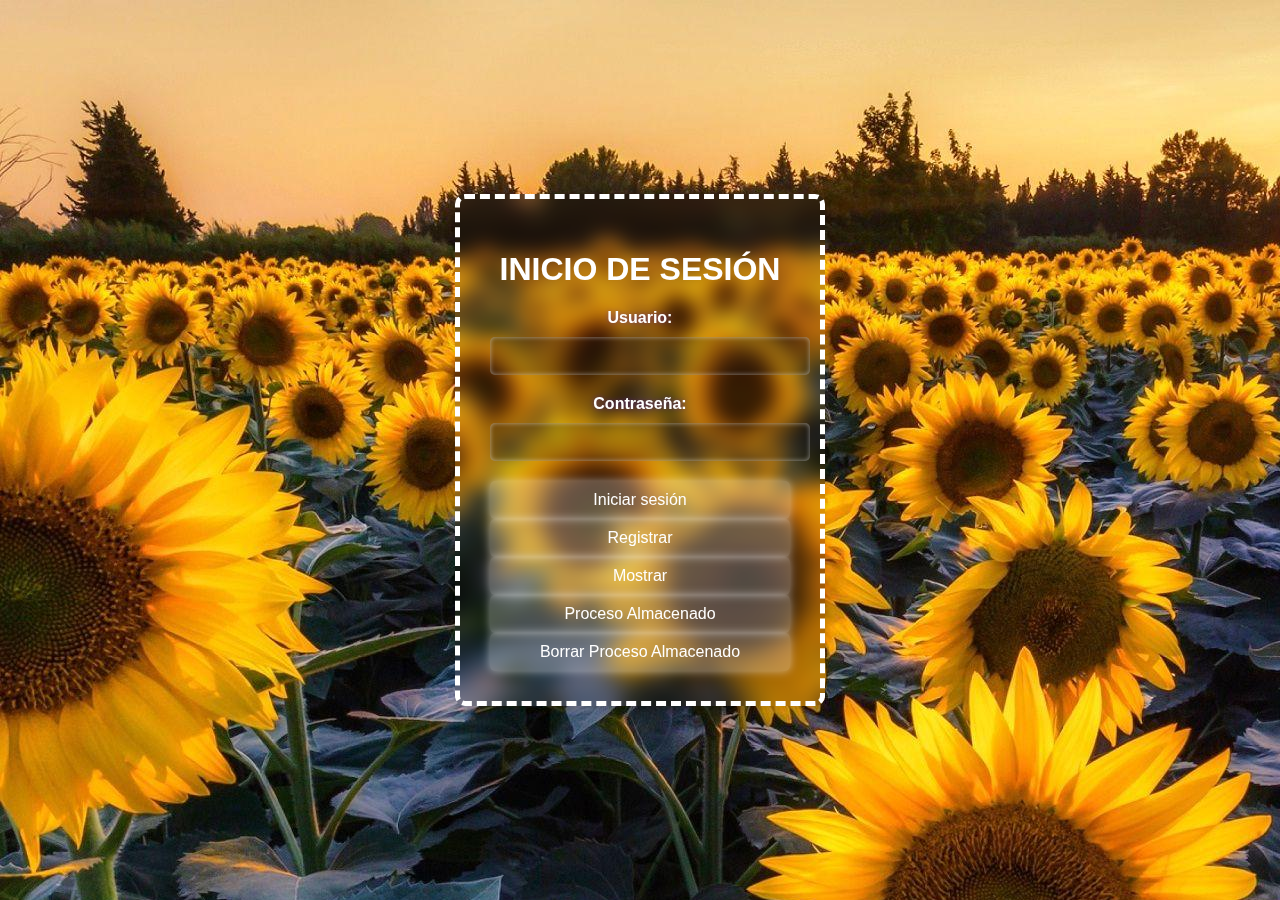
<file: index.html>
<!DOCTYPE html>
<html lang="es">
<head>
    <meta charset="UTF-8">
    <meta name="viewport" content="width=device-width, initial-scale=1.0">
    <title>Registro Usuario</title>
    <link rel="stylesheet" type = "text/css" href="./styles/style.css">
</head>
<body>
    <form class="glass-form" action="login.php">
        <h1>INICIO DE SESIÓN</h1>
        <label for="usrName">Usuario:</label>
        <input type="text" id="usrName" name="usrName">
        <label for="passwrd">Contraseña:</label>
        <input type="password" id="passwrd" name="passwrd">
        <input type="submit" value="Iniciar sesión">
        <button type="button" onclick="location.href='views/v_register.php'">
        Registrar
        </button>
        <button type="button" onclick="location.href='views/select.php'">
            Mostrar
        </button>
        <button type="button" onclick="location.href='views/sp.php'">
            Proceso Almacenado
        </button>
        <button type="button" onclick="location.href='views/deletesp.php'">
            Borrar Proceso Almacenado
        </button>
</form>
</body>
</html>
</file>
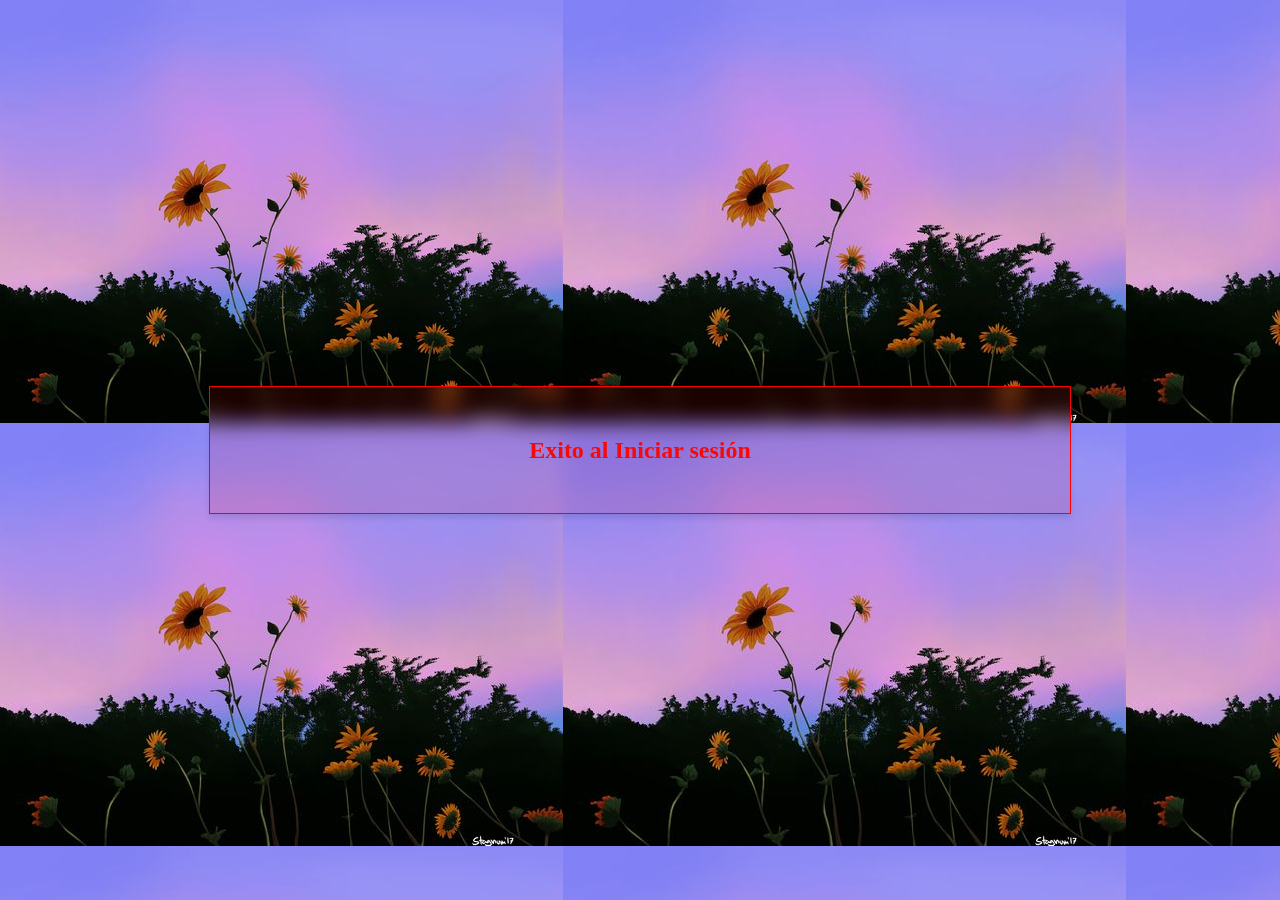
<file: views/exito.html>
<!DOCTYPE html>
<html lang="es">
<head>
    <meta charset="UTF-8">
    <meta name="viewport" content="width=device-width, initial-scale=1.0">
    <title>ERROR LOGIN</title>
    <link rel="stylesheet" type = "text/css" href="../styles/styleE.css">
</head>
<body>
    <div class="error-message">
        <h2>Exito al Iniciar sesión</h2>
    </div>

</body>
</html>
</file>
<file: styles/style.css>
body {
  background-image: url("../g4.jpeg");    
  display: flex;
  justify-content: center;
  align-items: center;
  height: 100vh;
  margin: 0;
  font-family:'Franklin Gothic Medium', 'Arial Narrow', Arial, sans-serif;
  color: #fff;
}
.glass-form {
  background: rgba(0, 0, 0, 0.1);  
  border-radius: 10px;
  box-shadow: 0 4px 6px rgba(0, 0, 0, 0.1);
  backdrop-filter: blur(10px);
  padding: 30px;
  width: 300px;
  text-align: center;
  border: 5px dashed rgb(255, 255, 255);
}
.glass-form label {
  display: block;
  margin-bottom: 10px;
  font-weight: bold;
  text-shadow: 0 0 5px rgba(76, 18, 212, 0.5);
}
.glass-form input[type="text"],
.glass-form input[type="password"] {
  width: 100%;
  padding: 10px;
  margin-bottom: 20px;
  border: none;
  border-radius: 5px;
  background: rgba(17, 17, 17, 0.25);
  color: #fff;
  font-size: 16px;
  box-shadow: inset 0 0 5px rgba(255, 255, 255, 0.5);
  text-shadow: 0 0 5px rgba(255, 255, 255, 0.5);
}
.glass-form input[type="submit"] {
  width: 100%;
  padding: 10px;
  border: none;
  border-radius: 5px;
  background: rgba(255, 255, 255, 0.25);
  color: #fff;
  font-size: 16px;
  cursor: pointer;
  transition: background 0.3s ease, box-shadow 0.3s ease;
  box-shadow: 0 0 10px rgba(255, 255, 255, 0.5);
}
.glass-form button[type="button"] {
  width: 100%;
  padding: 10px;
  border: none;
  border-radius: 5px;
  background: rgba(255, 255, 255, 0.25);
  color: #fff;
  font-size: 16px;
  cursor: pointer;
  transition: background 0.3s ease, box-shadow 0.3s ease;
  box-shadow: 0 0 10px rgba(255, 255, 255, 0.5);
}
.glass-form input[type="submit"]:hover {
  background: rgba(255, 255, 255, 0.35);
  box-shadow: 0 0 20px rgba(10, 10, 10, 0.7), 0 0 30px rgba(10, 10, 10, 0.7), 0 0 40px rgba(10, 10, 10, 0.7);
}
</file>
<file: styles/styleE.css>
body {
    background-image: url("../IMGS6.jpg") ;
    display: flex;
    justify-content: center;
    align-items: center;
    height: 100vh;
    margin: 0;
    font-family:Georgia, 'Times New Roman', Times, serif;
    color: #f80808;
}
.error-message {
    background: rgba(255, 0, 0, 0.1);
    box-shadow: 0 4px 6px rgba(0, 0, 0, 0.1);
    backdrop-filter: blur(10px);
    padding: 30px;
    width: 800px;
    text-align: center;
    border: 1px solid rgb(255, 0, 0);
}
.error-message h1 {
    text-shadow: 0 0 10px rgba(255, 0, 0, 0.7), 0 0 20px rgba(255, 0, 0, 0.7), 0 0 30px rgba(255, 0, 0, 0.7);
}
</file>
